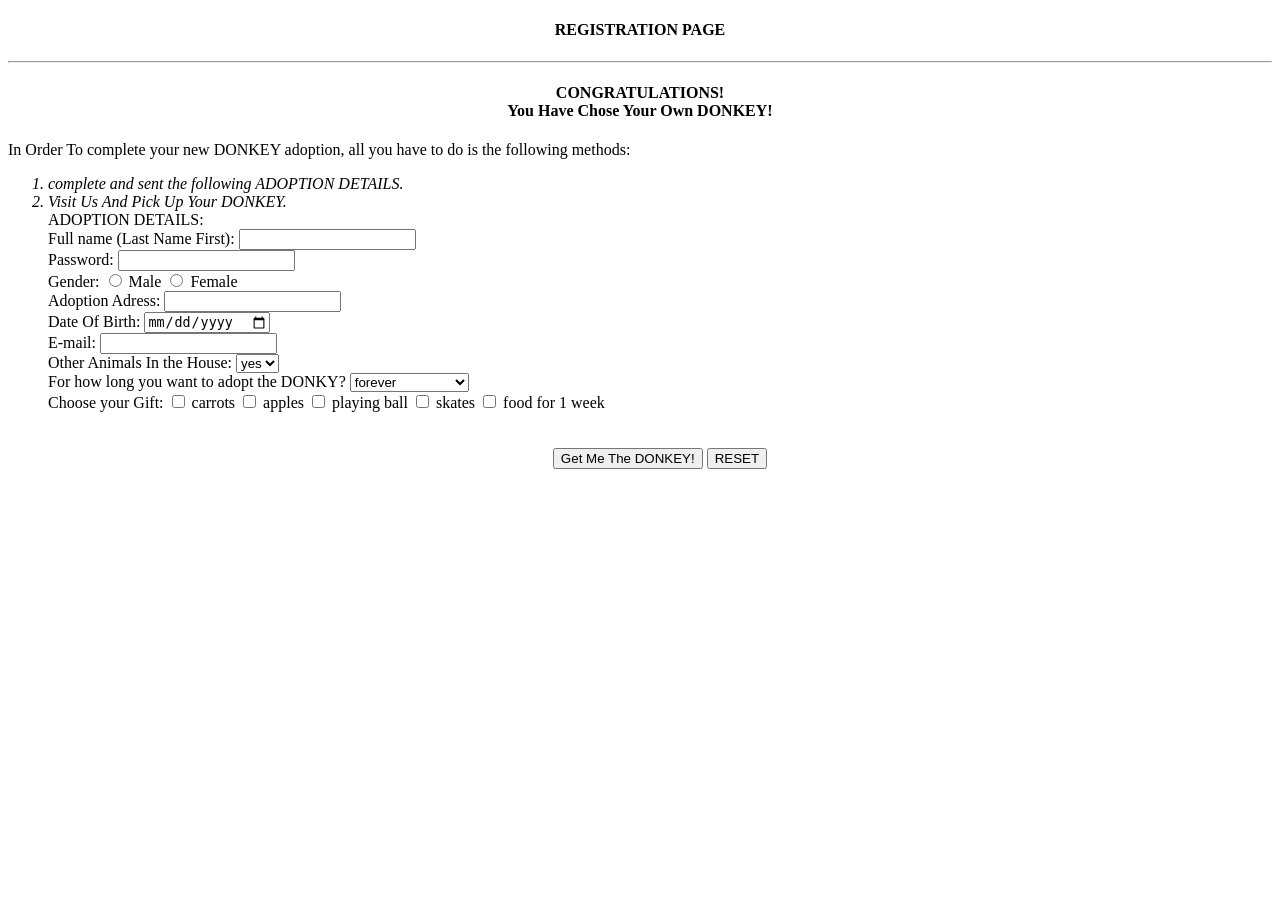
<file: puzu.html>
<!DOCTYPE html>
<html>
<head>
	<title>Registration</title>
</head>
<body>
<center><h4><strong> REGISTRATION PAGE</strong></h4></center><hr>
<center>
<H4>
		CONGRATULATIONS!<br>
		You Have Chose Your Own DONKEY!
</H4>
</center>
In Order To complete your new DONKEY adoption, all you have to do is the following methods:
<ol><em>
	<li>complete and sent the following ADOPTION DETAILS.</li>
	<li>Visit Us And Pick Up Your DONKEY.</li></em>


ADOPTION DETAILS:<br>
<form method="GET">
Full name (Last Name First): <input type="text" name="Full Name Last Name First"> <br>
Password: <input type="Password" name="password" min="5"> <br>
Gender: 
 <input type="radio" name="Gender" value="Male"> Male
 <input type="radio" name="Gender" value="Female"> Female <br>
Adoption Adress: <input type="text" name="Adoption Adress"><br>
Date Of Birth: <input type="date" name="date of birth"><br>
E-mail: <input type="E-mail" name="Email" required> <br>

Other Animals In the House: <select name="other animals"> <option value="yes">yes</option><option value="no">no</option></select></br>

For how long you want to adopt the DONKY? 
<select name="time of Adoption">
<option value="forever">forever</option>
<option value="for 5 to 10 years">for 5 to 10 years</option>
<option value="for one day">for one day</option>
 </select></br>
 

Choose your Gift:


 <input type="checkbox" name="carrots"> carrots
 <input type="checkbox" name="apples"> apples
 <input type="checkbox" name="playing ball"> playing ball
 <input type="checkbox" name="skates"> skates
 <input type="checkbox" name="food for 1 week"> food for 1 week
 
 <center>
<br><br><input type="submit" value="Get Me The DONKEY!"> <input type="RESET" value="RESET">
</center>

</form>


</body>
</html>
</file>
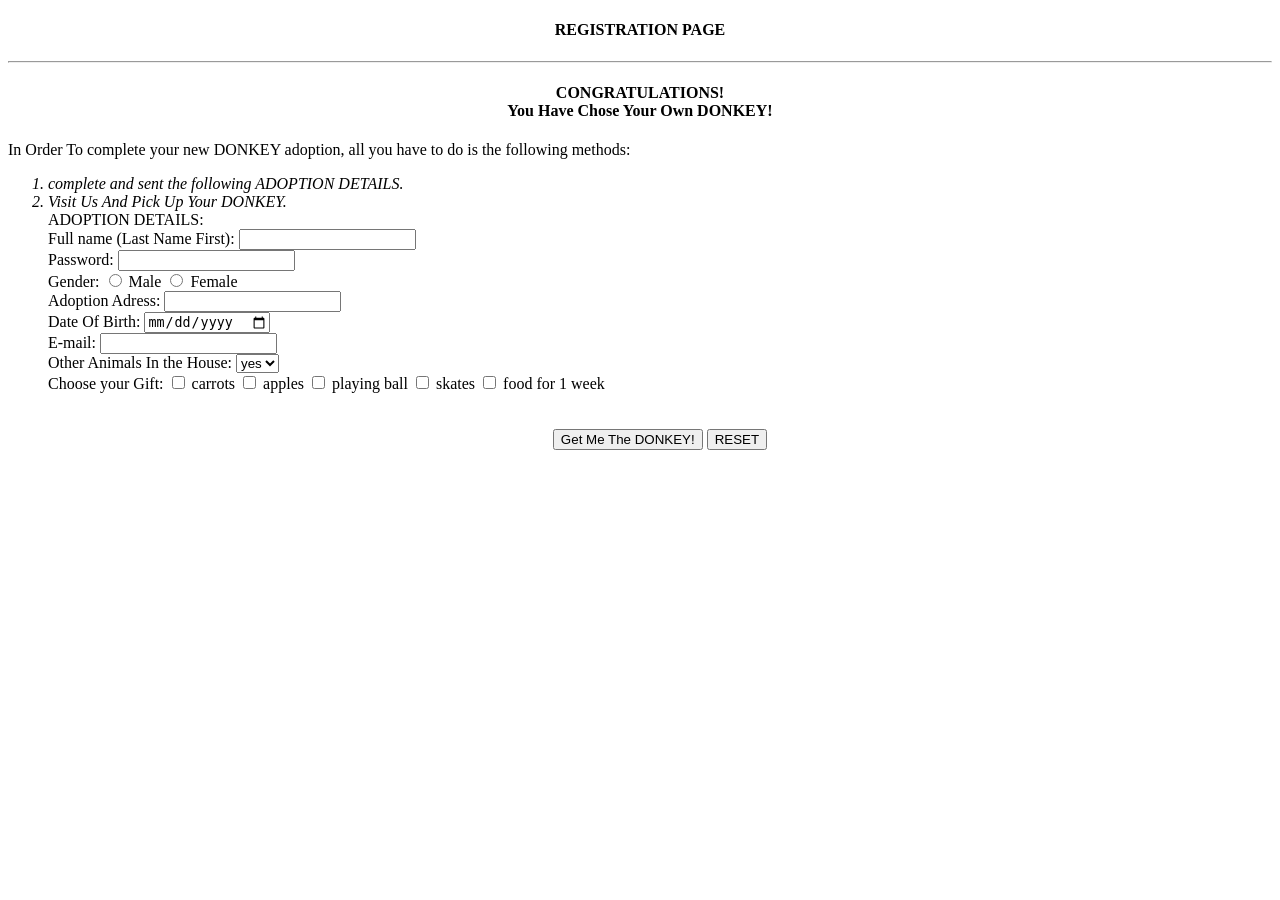
<file: registration.html>
<!DOCTYPE html>
<html>
<head>
	<title>Registration</title>
</head>
<body>
<center><h4><strong> REGISTRATION PAGE</strong></h4></center><hr>
<center>
<H4>
		CONGRATULATIONS!<br>
		You Have Chose Your Own DONKEY!
</H4>
</center>
In Order To complete your new DONKEY adoption, all you have to do is the following methods:
<ol><em>
	<li>complete and sent the following ADOPTION DETAILS.</li>
	<li>Visit Us And Pick Up Your DONKEY.</li></em>


ADOPTION DETAILS:<br>
<form method="GET">
Full name (Last Name First): <input type="text" name="Full Name Last Name First"> <br>
Password: <input type="Password" name="password" min="5"> <br>
Gender: 
 <input type="radio" name="Gender" value="Male"> Male
 <input type="radio" name="Gender" value="Female"> Female <br>
Adoption Adress: <input type="text" name="Adoption Adress"><br>
Date Of Birth: <input type="date" name="date of birth"><br>
E-mail: <input type="E-mail" name="Email" required> <br>

Other Animals In the House: <select name="other animals"> <option value="yes">yes</option><option value="no">no</option></select></br>


Choose your Gift:


 <input type="checkbox" name="carrots"> carrots
 <input type="checkbox" name="apples"> apples
 <input type="checkbox" name="playing ball"> playing ball
 <input type="checkbox" name="skates"> skates
 <input type="checkbox" name="food for 1 week"> food for 1 week
 
 <center>
<br><br><input type="submit" value="Get Me The DONKEY!"> <input type="RESET" value="RESET">
</center>

</form>


</body>
</html>
</file>
